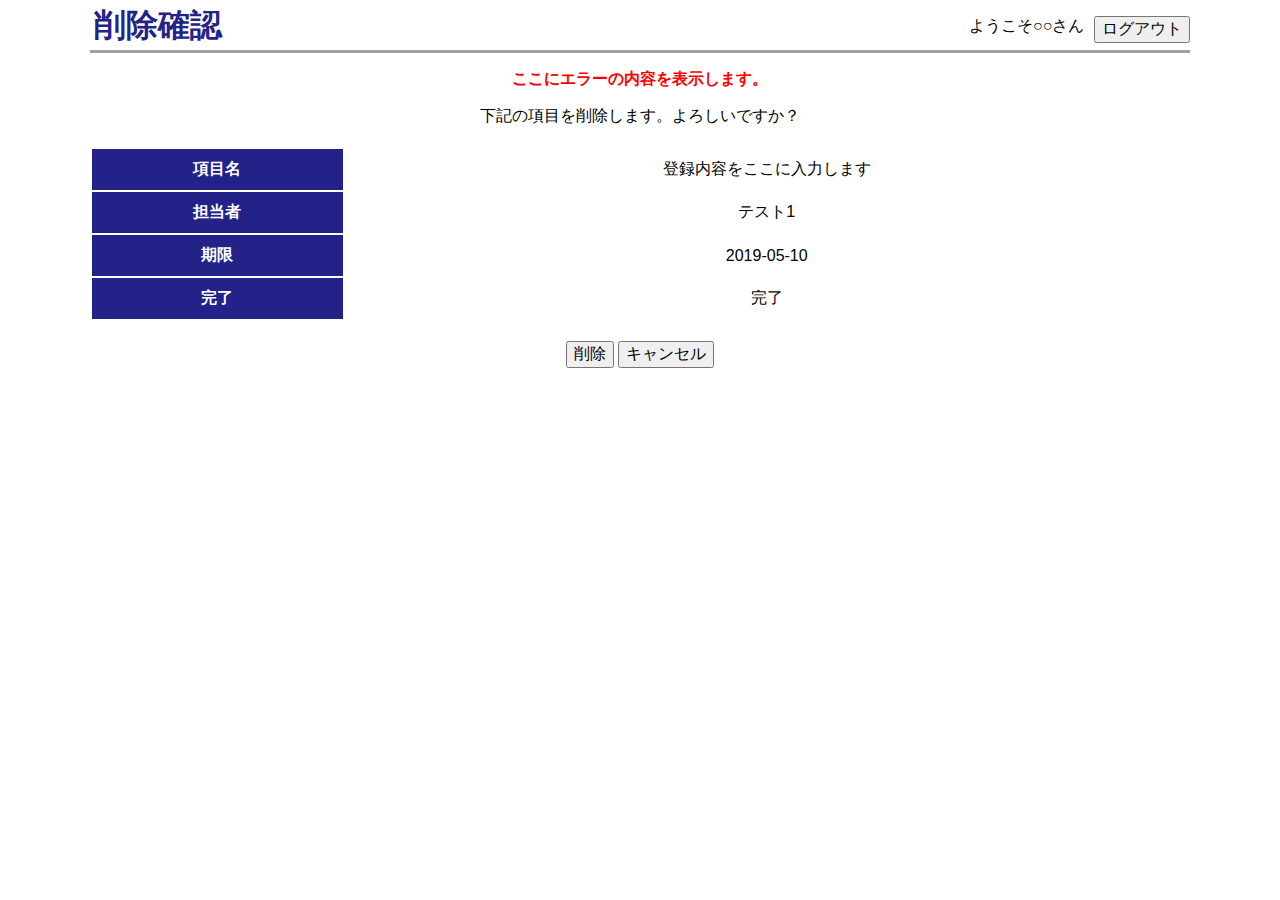
<file: html/trip/delete.html>
<!DOCTYPE html>
<html>
<head>
<meta http-equiv="content-type" content="text/html; charset=utf-8">
<title>削除確認</title>
<link rel="stylesheet" href="../css/normalize.css">
<link rel="stylesheet" href="../css/main.css">
</head>
<body>
<div class="container">
    <header>
         <div class="title">
            <h1>削除確認</h1>
        </div>
        <div class="login_info">
            <ul>
                <li>ようこそ○○さん</li>
                <li>
                    <form>
                        <input type="button" value="ログアウト" onclick="location.href='../account/';">
                    </form>
                </li>
            </ul>
        </div>
    </header>

    <main>
        <p class="error">
            ここにエラーの内容を表示します。
        </p>

        <p>
            下記の項目を削除します。よろしいですか？
        </p>
        <form action="./index.html" method="post">
            <input type="hidden" name="item_id" value="3">
            <table class="list">
                <tr>
                    <th>項目名</th>
                    <td class="align-left">
                        登録内容をここに入力します
                    </td>
                </tr>
                <tr>
                    <th>担当者</th>
                    <td class="align-left">
                        テスト1
                    </td>
                </tr>
                <tr>
                    <th>期限</th>
                    <td class="align-left">
                        2019-05-10
                    </td>
                </tr>
                <tr>
                    <th>
                        完了
                    </th>
                    <td class="align-left">
                        完了
                    </td>
                </tr>
            </table>

            <input type="submit" value="削除">
            <input type="button" value="キャンセル" onclick="location.href='./index.html';">
        </form>


    </main>

    <footer>

    </footer>
</div>
</body>
</html>
</file>
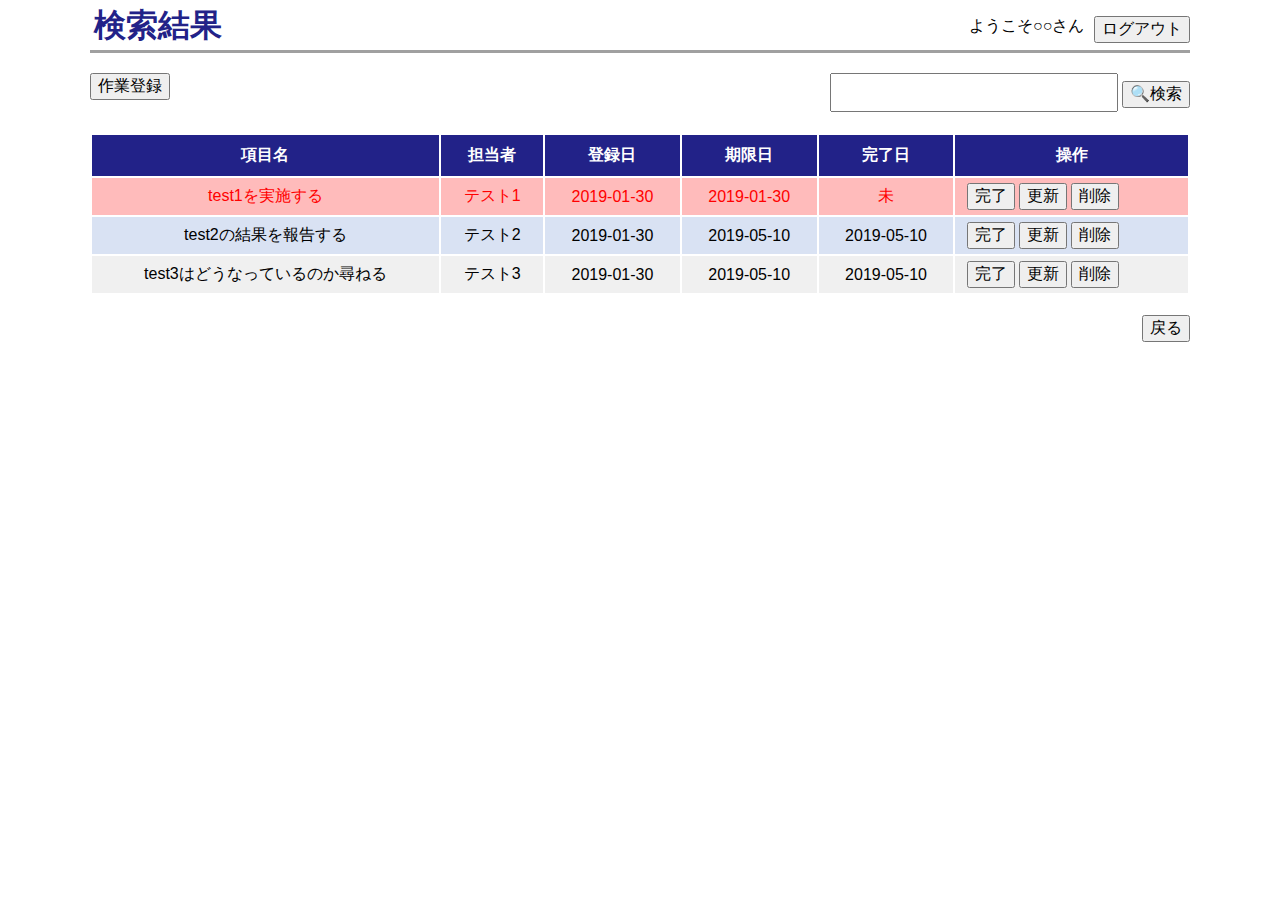
<file: html/trip/search.html>
<!DOCTYPE html>
<html>
<head>
<meta http-equiv="content-type" content="text/html; charset=utf-8">
<title>検索結果</title>
<link rel="stylesheet" href="../css/normalize.css">
<link rel="stylesheet" href="../css/main.css">
</head>
<body>
<div class="container">
    <header>
        <div class="title">
            <h1>検索結果</h1>
        </div>
        <div class="login_info">
            <ul>
                <li>ようこそ○○さん</li>
                <li>
                    <form>
                        <input type="button" value="ログアウト" onclick="location.href='../account/';">
                    </form>
                </li>
            </ul>
        </div>
    </header>

    <main>
        <div class="main-header">
            <form action="./search.html" method="post">
                <div class="entry">
                    <input type="button" name="entry-button" id="entry-button" class="entry-button" value="作業登録" onclick="location.href='./entry.html'">
                </div>
                <div class="search">
                    <input type="text" name="search-button" id="search-button" class="search-button">
                    <input type="submit" value="🔍検索">
                </div>
            </form>
        </div>

        <table class="list">
            <tr>
                <th>項目名</th>
                <th>担当者</th>
                <th>登録日</th>
                <th>期限日</th>
                <th>完了日</th>
                <th>操作</th>
            </tr>
            <tr class="warning">
                <td class="align-left">
                    test1を実施する
                </td>
                <td class="align-left">
                    テスト1
                </td>
                <td>
                    2019-01-30
                </td>
                <td>
                    2019-01-30
                </td>
                <td>
                    未
                </td>
                <td>
                    <form action="#" method="post">
                        <input type="hidden" name="item_id" value="1">
                        <input type="submit" value="完了">
                    </form>
                    <form action="edit.html" method="post">
                        <input type="hidden" name="item_id" value="1">
                        <input type="submit" value="更新">
                    </form>
                    <form action="delete.html" method="post">
                        <input type="hidden" name="item_id" value="1">
                        <input type="submit" value="削除">
                    </form>
                </td>
            </tr>
            <tr class="even">
                <td class="align-left">
                    test2の結果を報告する
                </td>
                <td class="align-left">
                    テスト2
                </td>
                <td>
                    2019-01-30
                </td>
                <td>
                    2019-05-10
                </td>
                <td>
                    2019-05-10
                </td>
                <td>
                    <form action="#" method="post">
                        <input type="hidden" name="item_id" value="1">
                        <input type="submit" value="完了">
                    </form>
                    <form action="edit.html" method="post">
                        <input type="hidden" name="item_id" value="1">
                        <input type="submit" value="更新">
                    </form>
                    <form action="delete.html" method="post">
                        <input type="hidden" name="item_id" value="1">
                        <input type="submit" value="削除">
                    </form>
                </td>
            </tr>
            <tr class="odd">
                <td class="align-left">
                    test3はどうなっているのか尋ねる
                </td>
                <td class="align-left">
                    テスト3
                </td>
                <td>
                    2019-01-30
                </td>
                <td>
                    2019-05-10
                </td>
                <td>
                    2019-05-10
                </td>
                <td>
                    <form action="#" method="post">
                        <input type="hidden" name="item_id" value="1">
                        <input type="submit" value="完了">
                    </form>
                    <form action="edit.html" method="post">
                        <input type="hidden" name="item_id" value="1">
                        <input type="submit" value="更新">
                    </form>
                    <form action="delete.html" method="post">
                        <input type="hidden" name="item_id" value="1">
                        <input type="submit" value="削除">
                    </form>
                </td>
            </tr>
        </table>

        <div class="main-footer">
            <form>
                <div class="goback">
                    <input type="button" value="戻る" onclick="location.href='./index.html';">
                </div>
            </form>
        </div>
    </main>

    <footer>

    </footer>
</div>
</body>
</html>
</file>
<file: html/css/main.css>
@charset "utf-8";

/* ============
class 
============*/
.container {
  width: 86%;
  margin: 0 auto 0 auto;
}

.align-r {
  text-align: right;
}

.align-r-m3 {
  text-align: right;
  margin: 0 3% 0 0;
}

.align-l {
  text-align: left;
}

.entry {
  float: left;
  margin: auto 0;
}

.even {
  background-color: #d9e2f3;
}

.flt-l{
  float: left;
}

.flt-r{
  float: right;
}

.flt-u{
  float: unset;
}

.goback {
  float: right;
}

.item_name {
  width: 600px;
}

.login_info {
  float: right;
}

.login_info li {
  list-style-type: none;
  float: left;
  margin-left: 10px;
}

.main-footer {
  margin: 20px 0 20px 0;
  width: 100%;
  height: 40px;
}

.main-header {
  margin: 20px 0 20px 0;
  width: 100%;
  height: 40px;
}

.mrg-r20{
  margin-right: 20px;
}

.odd {
  background-color: #f0f0f0;
}

.search {
  float: right;
}

.title {
  float: left;
}

.warning {
  background-color: #ffbbbb;
  color: #ff0000;
}


/* ============
id
============*/
#head-c{
  margin: 25px 30px 0px 0px;
}

#head-l{
  margin: 2px 0px 0px 3%;
}

#head-r{
  margin: 5px 0% 0px 70%;
}


/* ============
html 
============*/
h1 {
  font-size: 32px;
  margin: 0px;
  padding: 4px;
  color: #222288;
  float: left;
}

header {
  border-bottom: 3px solid #a0a0a0;
  height: 50px;
}

main {
  text-align: center;
}

/* ============
table 
============*/
table.login {
  margin: 50px auto 30px auto;
}

input.login_user, input.login_pass {
  width: 200px;
}

table.list {
  clear: both;
  width: 100%;
  margin: 20px auto 20px auto;
}

table.list th {
  background-color: #222288;
  color: white;
  padding: 10px;
}

table.list td {
  padding: 5px 10px;
}

table.list td form {
  display: block;
  float: left;
}

table.list td input[type="submit"] {
  margin: 0px 2px;
}


/* ============
html -class
============*/
p.error {
  font-weight: bold;
  color: #ff0000;
}


/* ============
other
============*/
input[type="text"], input[type="password"], input[type="date"], textarea, select {
  padding: 5px;
  font-size: 16pt;
}
</file>
